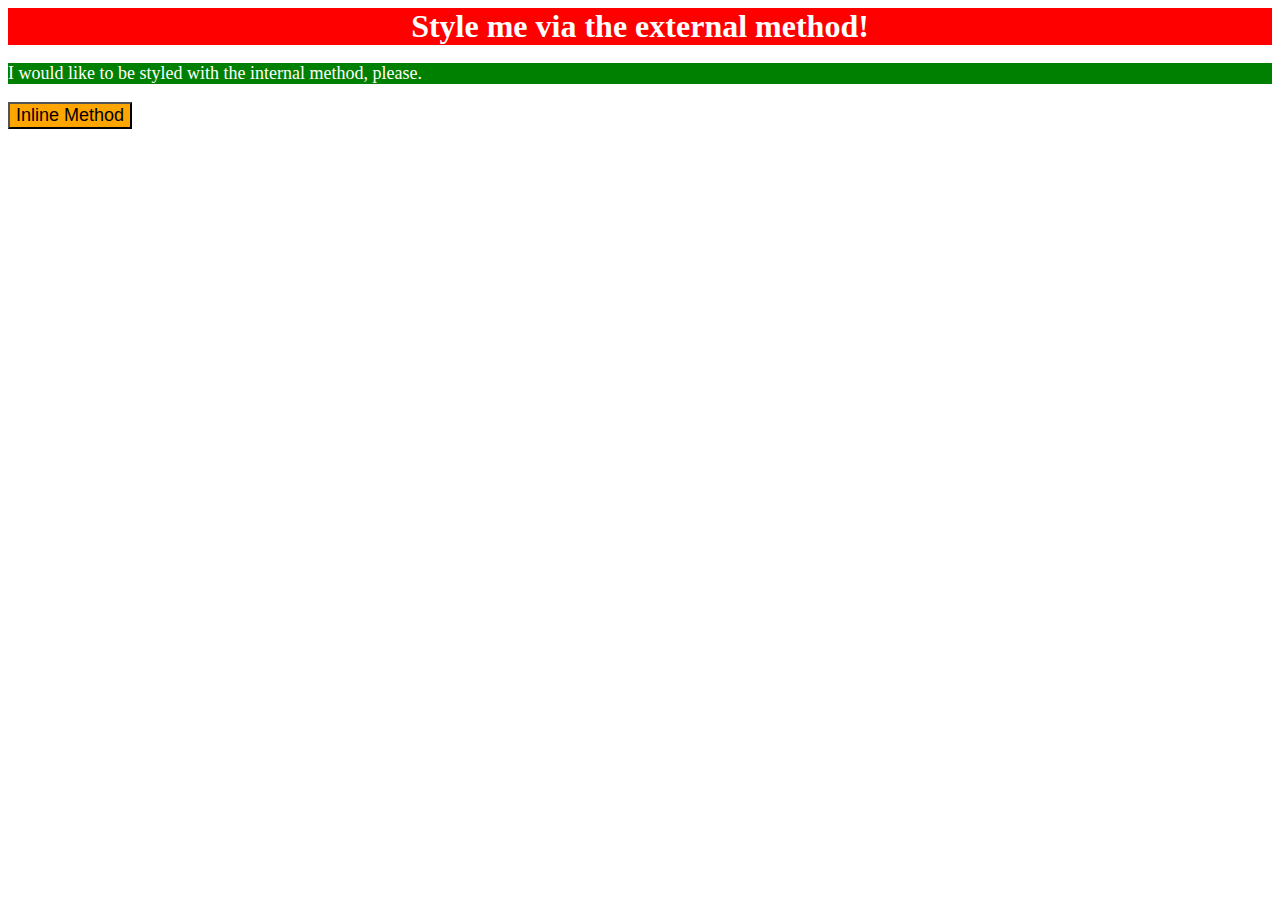
<file: foundations/01-css-methods/index.html>
<!DOCTYPE html>
<html lang="en">
  <head>
    <style>
      p {
        background-color: green;
        color: white;
        font-size: 18px;
      }
    </style>
    <meta charset="UTF-8">
    <meta http-equiv="X-UA-Compatible" content="IE=edge">
    <meta name="viewport" content="width=device-width, initial-scale=1.0">
    <link rel="stylesheet" href="./stylesheet.css">
    <title>Methods for Adding CSS</title>
  </head>
  <body>
    <div>Style me via the external method!</div>
    <p>I would like to be styled with the internal method, please.</p>
    <button style="background-color: orange; font-size: 18px;">Inline Method</button>
  </body>
</html>
</file>
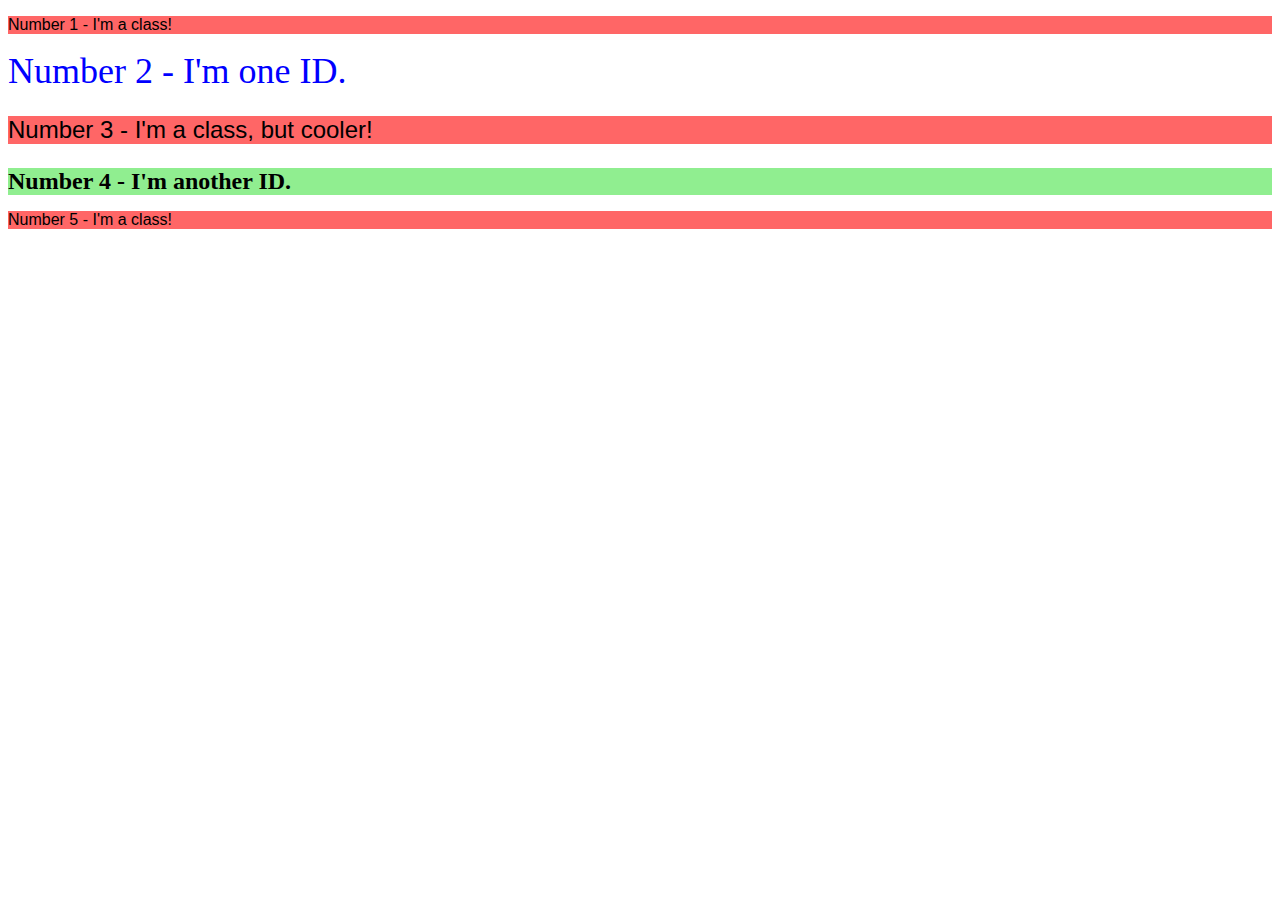
<file: foundations/02-class-id-selectors/index.html>
<!DOCTYPE html>
<html lang="en">
  <head>
    <meta charset="UTF-8">
    <meta http-equiv="X-UA-Compatible" content="IE=edge">
    <meta name="viewport" content="width=device-width, initial-scale=1.0">
    <title>Class and ID Selectors</title>
    <link rel="stylesheet" href="style.css">
  </head>
  <body>
    <p class="p">Number 1 - I'm a class!</p>
    <div id="secondline">Number 2 - I'm one ID.</div>
    <p class="p cooler">Number 3 - I'm a class, but cooler!</p>
    <div id="fourthline">Number 4 - I'm another ID.</div>
    <p class="p">Number 5 - I'm a class!</p>
  </body>
</html>
</file>
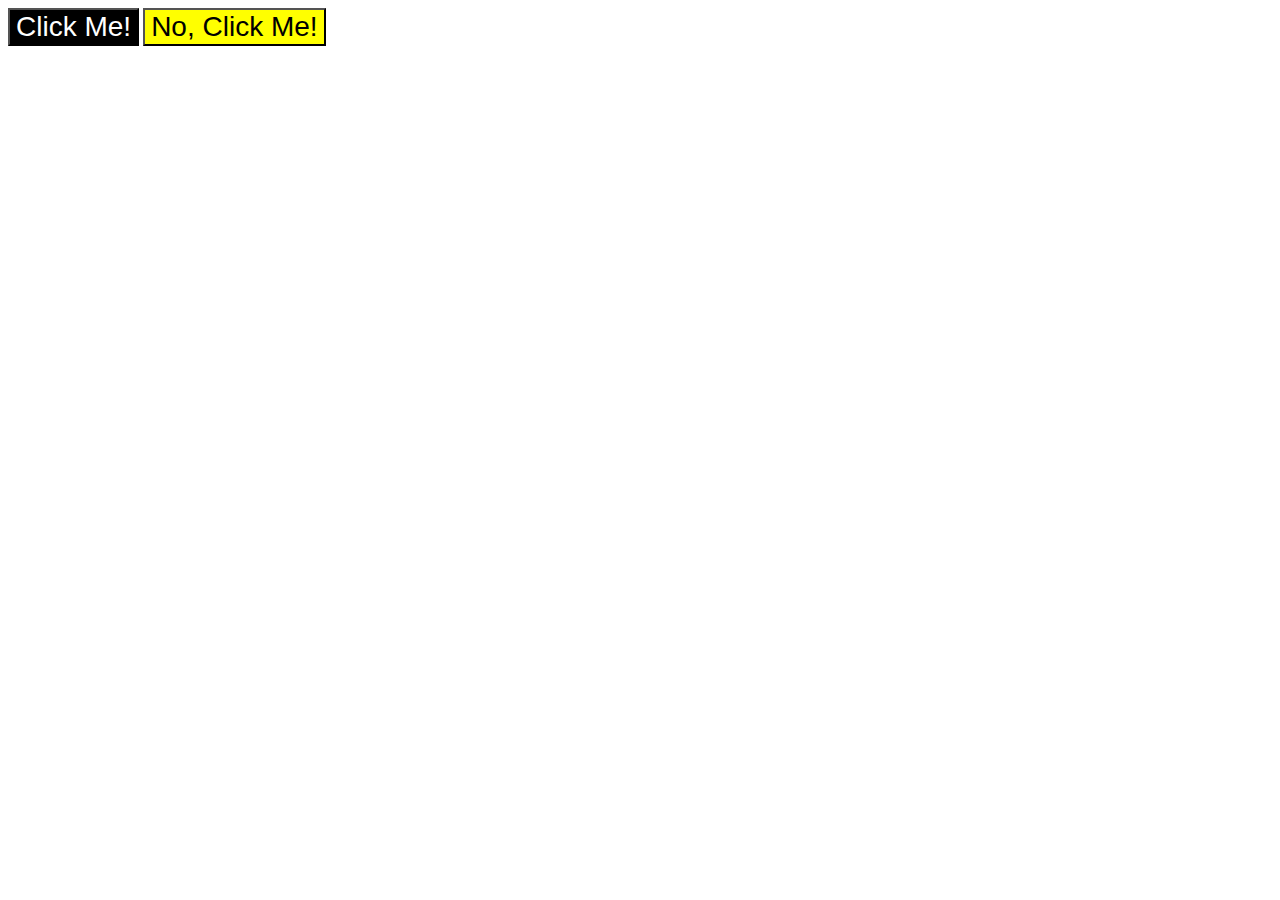
<file: foundations/03-grouping-selectors/index.html>
<!DOCTYPE html>
<html lang="en">
  <head>
    <meta charset="UTF-8">
    <meta http-equiv="X-UA-Compatible" content="IE=edge">
    <meta name="viewport" content="width=device-width, initial-scale=1.0">
    <title>Grouping Selectors</title>
    <link rel="stylesheet" href="style.css">
  </head>
  <body>
    <button class="first_element">Click Me!</button>
    <button class="second_element">No, Click Me!</button>
  </body>
</html>
</file>
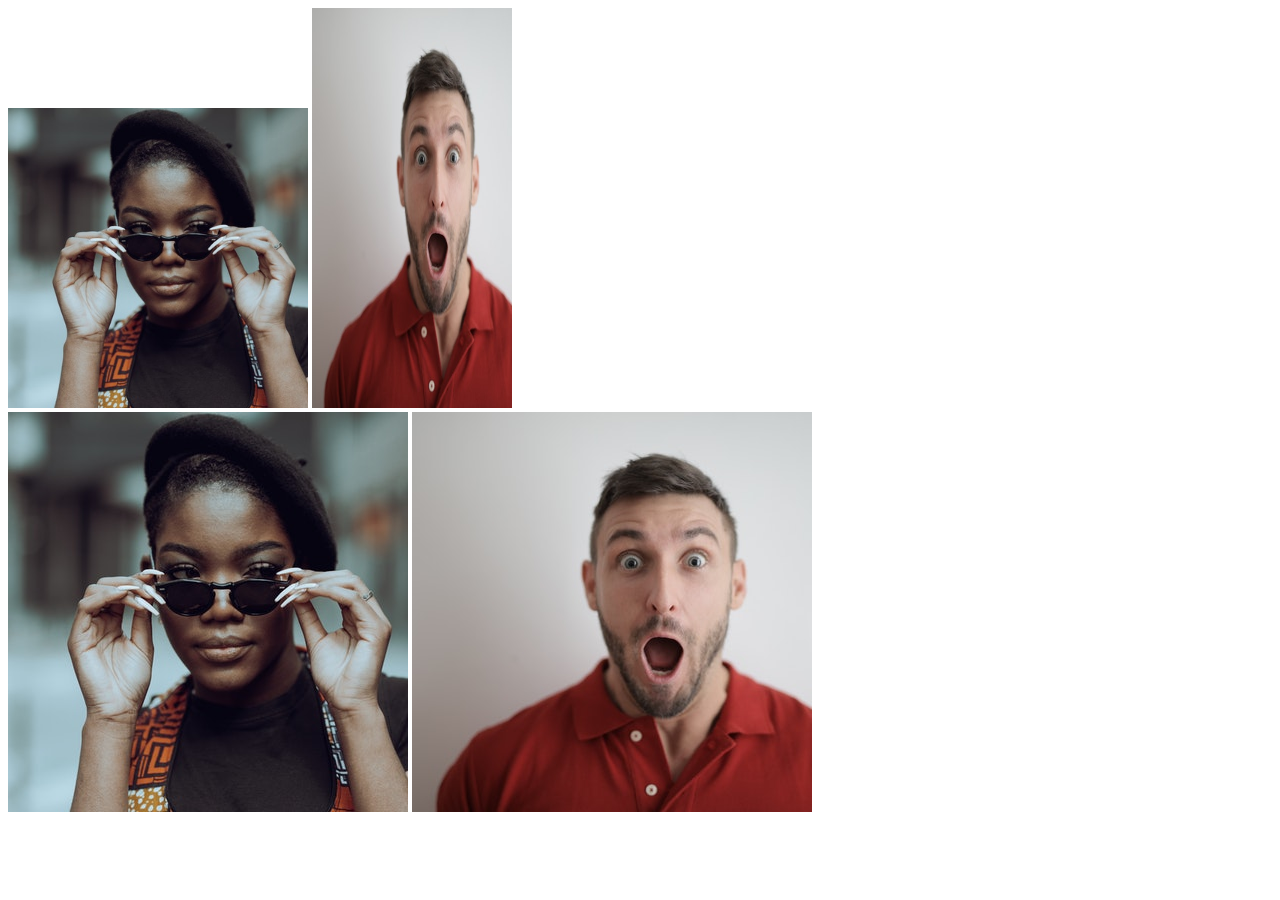
<file: foundations/04-chaining-selectors/index.html>
<!DOCTYPE html>
<html lang="en">
  <head>
    <meta charset="UTF-8">
    <meta http-equiv="X-UA-Compatible" content="IE=edge">
    <meta name="viewport" content="width=device-width, initial-scale=1.0">
    <title>Chaining Selectors</title>
    <link rel="stylesheet" href="style.css">
  </head>
  <body>
    <!-- Check image source path. Review Foundations lesson - Links and Images -->
    <!-- Use the classes BELOW this line -->
    <div>
      <img class="avatar proportioned" src="images/pexels-katho-mutodo-8434791.jpg" alt="Woman with glasses">
      <img class="avatar distorted" src="images/pexels-andrea-piacquadio-3777931.jpg" alt="Man with surprised expression">
    </div>
    <!-- Use the classes ABOVE this line -->
    <div>
      <img class="original proportioned" src="images/pexels-katho-mutodo-8434791.jpg" alt="Woman with glasses">
      <img class="original distorted" src="images/pexels-andrea-piacquadio-3777931.jpg" alt="Man with surprised expression">
    </div>
  </body>
</html>
</file>
<file: foundations/01-css-methods/stylesheet.css>
div {
    background-color: red;
    color: white;
    text-align: center;
    font-weight: bold;
    font-size: 32px;
}
</file>
<file: foundations/02-class-id-selectors/style.css>
.p{
    background-color:  #ff6666;
    font-family: Verdana, "DejuVu Sans", sans-serif;
}
.cooler {
    font-size: 24px;
}

#secondline {
    color: blue;
    font-size: 36px;
}
#fourthline {
    background-color: lightgreen;
    font-size: 24px;
    font-weight: bold;
}
</file>
<file: foundations/03-grouping-selectors/style.css>
.first_element, .second_element {
    font-size: 28px;
    font-family: Helvetica, "Times New Roman", sans-serif;
}

.first_element {
    background-color: black;
    color: white;
}
.second_element {
    background-color: yellow;
}
</file>
<file: foundations/04-chaining-selectors/style.css>
/* Add CSS Styling */
.avatar.proportioned {
    width: 300px;
    height: auto;
}
.avatar.distorted {
    width: 200px;
    height: 400px;
}
</file>
